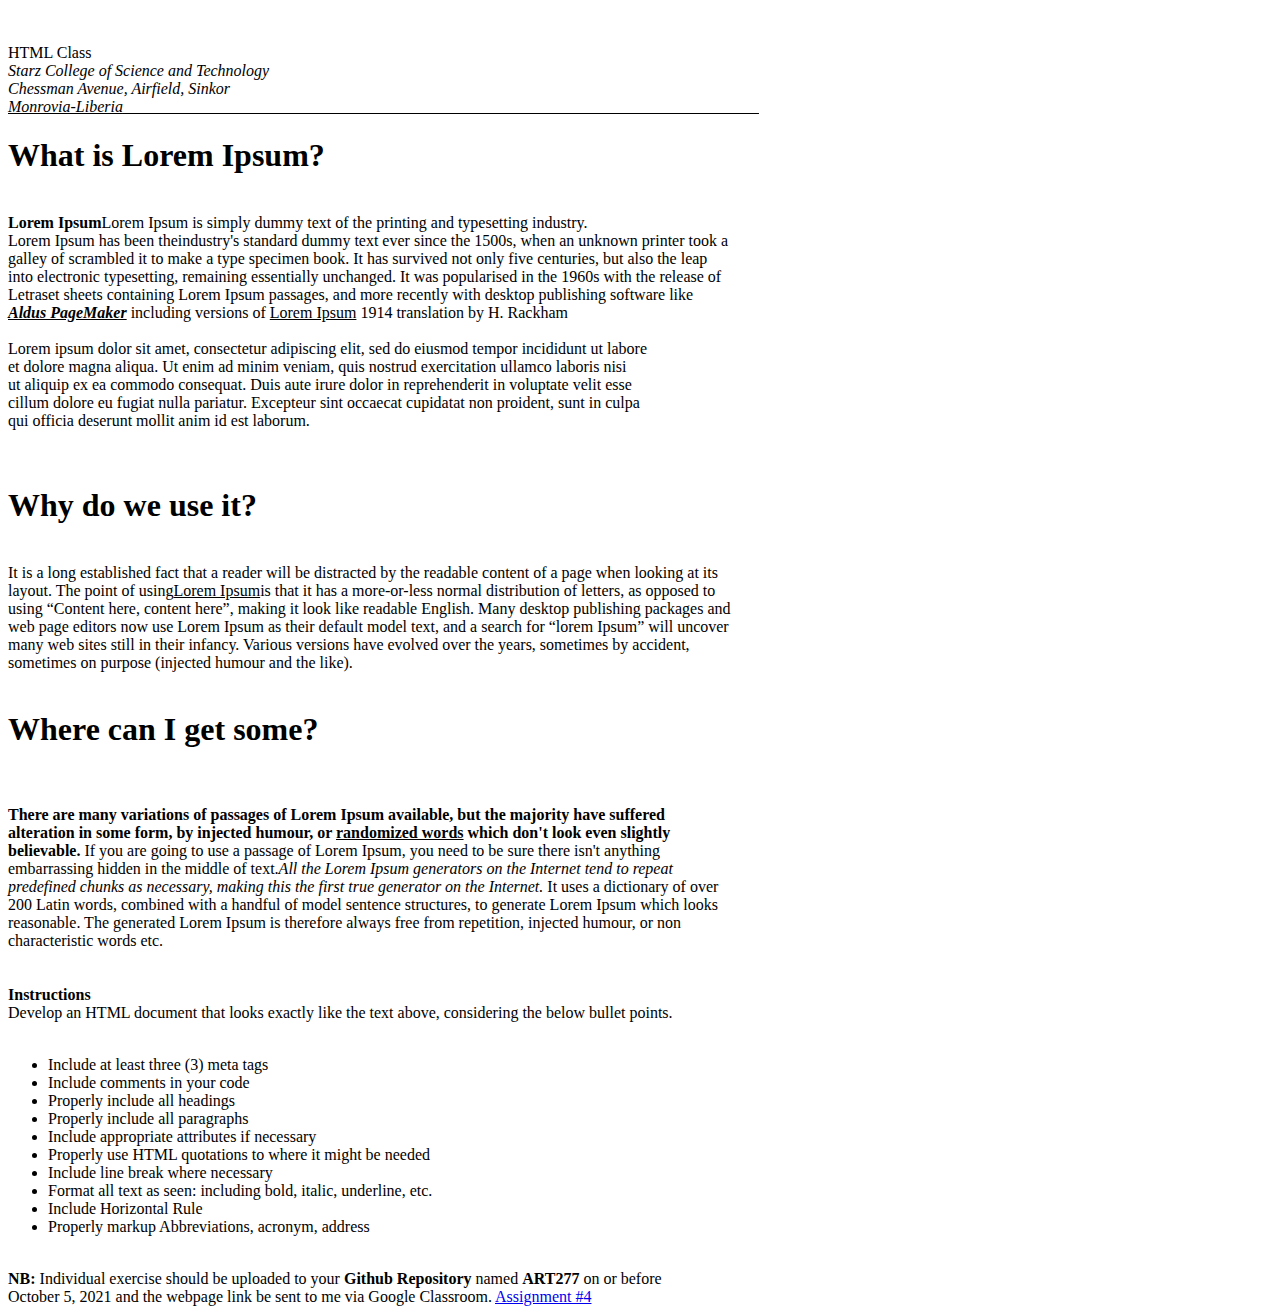
<file: Assignment-1/Assignment-1/index.html>
<!DOCTYPE html>
<html lang="en">
<head>
   <title> Art 277 Assignment</title>
   
</head>
<body>
   <br>
   <br />
   
 HTML Class<br />  
 <i>Starz College of Science and Technology<br />
 Chessman Avenue, Airfield, Sinkor<br />
 <u>Monrovia-Liberia</i>&nbsp;&nbsp;&nbsp;&nbsp;&nbsp;&nbsp;&nbsp;&nbsp;&nbsp;&nbsp;&nbsp;&nbsp;&nbsp;&nbsp;&nbsp;&nbsp;&nbsp;&nbsp;&nbsp;&nbsp;&nbsp;&nbsp;&nbsp;&nbsp;&nbsp;&nbsp;&nbsp;&nbsp;&nbsp;&nbsp;&nbsp;&nbsp;&nbsp;&nbsp;&nbsp;&nbsp;&nbsp;&nbsp;&nbsp;&nbsp;&nbsp;&nbsp;&nbsp;&nbsp;&nbsp;&nbsp;&nbsp;&nbsp;&nbsp;&nbsp;&nbsp;&nbsp;&nbsp;&nbsp;&nbsp;&nbsp;&nbsp;&nbsp;&nbsp;&nbsp;&nbsp;&nbsp;&nbsp;&nbsp;&nbsp;&nbsp;&nbsp;&nbsp;&nbsp;&nbsp;&nbsp;&nbsp;&nbsp;&nbsp;&nbsp;&nbsp;&nbsp;&nbsp;&nbsp;&nbsp;&nbsp;&nbsp;&nbsp;&nbsp;&nbsp;&nbsp;&nbsp;&nbsp;&nbsp;&nbsp;&nbsp;&nbsp;&nbsp;&nbsp;&nbsp;&nbsp;&nbsp;&nbsp;&nbsp;&nbsp;&nbsp;&nbsp;&nbsp;&nbsp;&nbsp;&nbsp;&nbsp;&nbsp;&nbsp;&nbsp;&nbsp;&nbsp;&nbsp;&nbsp;&nbsp;&nbsp;&nbsp;&nbsp;&nbsp;&nbsp;&nbsp;&nbsp;&nbsp;&nbsp;&nbsp;&nbsp;&nbsp;&nbsp;&nbsp;&nbsp;&nbsp;&nbsp;&nbsp;&nbsp;&nbsp;&nbsp;&nbsp;&nbsp;&nbsp;&nbsp;&nbsp;&nbsp;&nbsp;&nbsp;&nbsp;&nbsp;&nbsp;&nbsp;&nbsp;&nbsp;&nbsp;&nbsp;&nbsp;&nbsp;&nbsp;&nbsp;&nbsp;&nbsp;&nbsp; </u> <br>
 <!--Reason for using &nbsp;: Too much space between the text and the line when use ___________________-->
<p style="text-align: justify;"></p>
   <h1> <strong>What is Lorem Ipsum?</strong> </h1> <br />
      <strong>Lorem Ipsum</strong>Lorem Ipsum is simply dummy text of the printing and typesetting industry. <br />
      Lorem Ipsum has been theindustry's standard dummy text ever since the 1500s, when an unknown printer took a <br />
      galley of scrambled it to make a type specimen book. It has survived not only five centuries, but also the leap <br />
      into electronic typesetting, remaining essentially unchanged. It was popularised in the 1960s with the release of <br />
      Letraset sheets containing Lorem Ipsum passages, and more recently with desktop publishing software like <br />
     <u><strong><i>Aldus PageMaker</i></strong></u> including versions of <u>Lorem Ipsum</u> 1914 translation by H. Rackham 
         <br />
          <br />
      <!--Reason for the add multiple paragraphy: Split -Screen-->
      Lorem ipsum dolor sit amet, consectetur adipiscing elit, sed do eiusmod tempor incididunt ut labore  <br />
      et dolore magna aliqua. Ut enim ad minim veniam, quis nostrud exercitation ullamco laboris nisi <br />
      ut aliquip ex ea commodo consequat. Duis aute irure dolor in reprehenderit in voluptate velit esse <br />
      cillum dolore eu fugiat nulla pariatur. Excepteur sint occaecat cupidatat non proident, sunt in culpa <br />
      qui officia deserunt mollit anim id est laborum.  <br />
         <br />
         <br />
      <h1><strong>Why do we use it?</strong> </h1>
      <br>
      It is a long established fact that a reader will be distracted by the readable content of a page when looking at its <br>
      layout. The point of using<u>Lorem Ipsum</u>is that it has a more-or-less normal distribution of letters, as opposed to <br />
      using “Content here, content here”, making it look like readable English. Many desktop publishing packages and <br />
      web page editors now use Lorem Ipsum as their default model text, and a search for “lorem Ipsum” will uncover <br />
      many web sites still in their infancy. Various versions have evolved over the years, sometimes by accident, <br />
      sometimes on purpose (injected humour and the like). 
         <br />
         <br />
      <h1><strong>Where can I get some?</strong></h1>
      <br>
      <br />
      <strong>There are many variations of passages of Lorem Ipsum available, but the majority have suffered<br />
      alteration in some form, by injected humour, or <u>randomized words</u> which don't look even slightly <br />
      believable.</strong> If you are going to use a passage of Lorem Ipsum, you need to be sure there isn't anything <br />
      embarrassing hidden in the middle of text.<i>All the Lorem Ipsum generators on the Internet tend to repeat <br />
      predefined chunks as necessary, making this the first true generator on the Internet.</i> It uses a dictionary of over <br />
      200 Latin words, combined with a handful of model sentence structures, to generate Lorem Ipsum which looks  <br />
      reasonable. The generated Lorem Ipsum is therefore always free from repetition, injected humour, or non<br />
      characteristic words etc.
      <br />
      <br />
      <br />
      <strong>Instructions</strong><br />
      Develop an HTML document that looks exactly like the text above, considering the below bullet points. <br />
      <br />
      <ul>
         <li>Include at least three (3) meta tags</li>
            <li>Include comments in your code</li> 
            <li>Properly include all headings</li>
            <li> Properly include all paragraphs </li>
            <li>Include appropriate attributes if necessary</li> 
            <li>Properly use HTML quotations to where it might be needed</li>
            <li>Include line break where necessary </li>
            <li> Format all text as seen: including bold, italic, underline, etc.</li>
            <li> Include Horizontal Rule   </li>
            <li> Properly markup Abbreviations, acronym, address</li>
      </ul>
      <br />
   <strong>NB:</strong> Individual exercise should be uploaded to your <strong>Github Repository</strong> named <strong>ART277</strong> on or before <br />  
   October 5, 2021 and the webpage link be sent to me via Google Classroom. 
<!-- the project/ assignment was great, and i experience alot of things on html, as you can see.
thanks for the assignment-->


<!-- I try my best to make it the same as yours.-->
   <a href="Assignment #4/work.html">  Assignment #4</a>
</body>
</html>
</file>
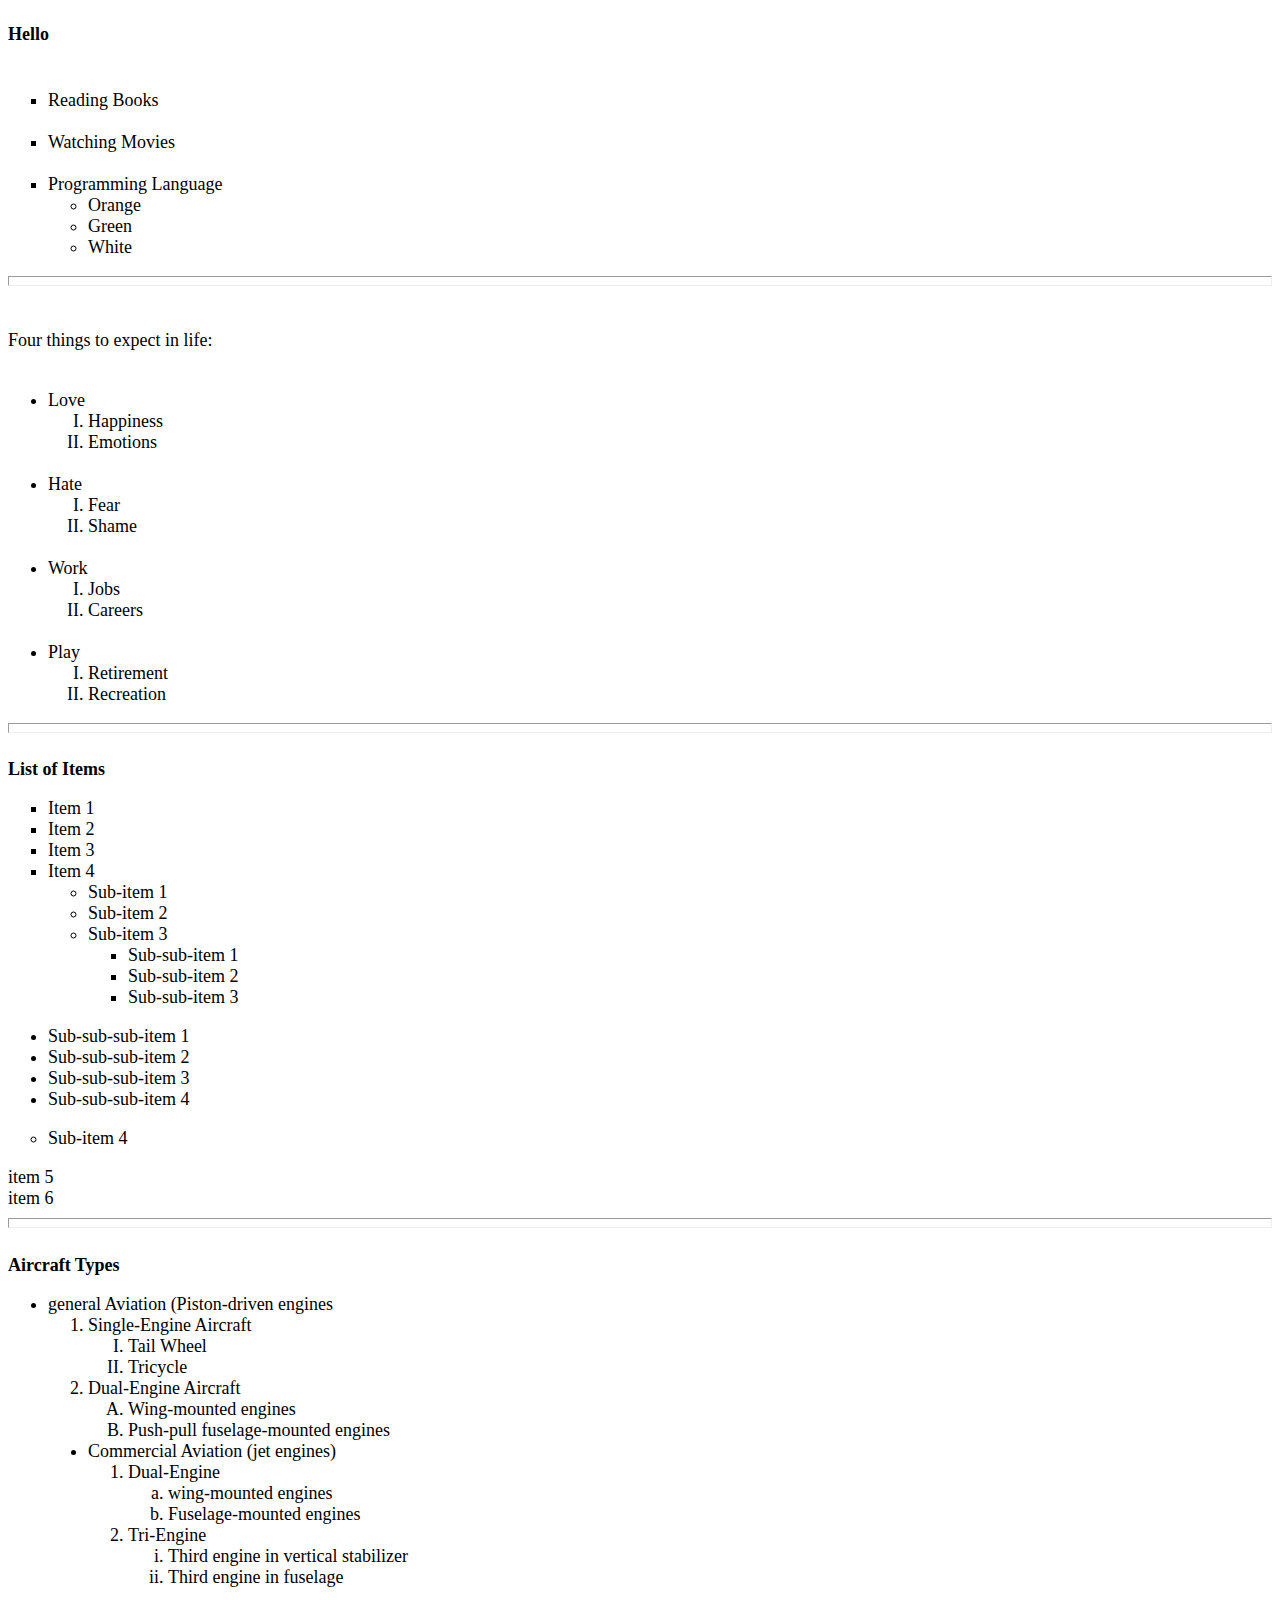
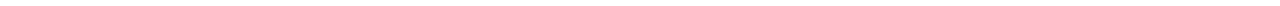
<file: Assignment-3/Assignment-3/index.html>
<!DOCTYPE html>
<html lang="en">
<head>
    <meta charset="UTF-8">
    <meta http-equiv="X-UA-Compatible" content="IE=edge">
    <meta name="viewport" content="width=<device-width>, initial-scale=1.0">
    <title>Assignment #3</title>
	<style>
		div{
    color: Black;
    font-size: large;
    align: center;
}
	</style>
</head>
<body>
<div>
 <h4> <b>Hello</b></h4>
<ul type="square">
<!--Reason for adding a nonbreaking space is because of the position of the List of Items found with in Div three-->
  	&nbsp;<li>Reading Books</li>
    &nbsp;<li>Watching Movies</li>
  	&nbsp;<li>Programming Language</li>
	  <!--The Three unorder list is found with in the square unorder list-->
	   <ul type="circle">
      		 <li>Orange</li>
       		<li>Green</li>
       		<li>White</li>
</ul>
</ul>
</div>
<hr size="10"/>
  <!--end of the first division, or div for short-->
<br/>
  
<div>
  <p>Four things to expect in life:</p>
<ul type="disc">
&nbsp;<li>Love</li>
    <ol type="I">
         			 <li>Happiness</li>
          			<li>Emotions</li>
    </ol>
   
	&nbsp;<li>Hate</li>
    	<ol type="I">
       		 <li>Fear</li>
       		 <li>Shame</li>
    	</ol>
		&nbsp;<li>Work</li>
   	 <ol type="I">
       		 <li>Jobs</li>
       		 <li>Careers</li>
   	 </ol>
		&nbsp;<li>Play</li>
    	<ol type="I"> 
        		<li>Retirement</li>
        		<li>Recreation</li>
    </ol>
  </ul>
</div>
<!--second division or div ends here!-->
<hr size="10"/>

<br/>
<!--The below is the third division.-->
<div>
<b>List of Items</b>
<ul type="square">
<li>Item 1</li>
<li>Item 2</li>
<li>Item 3</li>
<li>Item 4</li>
<ul type="circle">
	<li>Sub-item 1</li>
	<li>Sub-item 2</li>
	<li>Sub-item 3</li>
	<ul type="square">
		<li>Sub-sub-item 1</li>
		<li>Sub-sub-item 2</li>
		<li>Sub-sub-item 3</li>
	</ul>
	</ul>
</ul>
<ul type="disc">
		<li>Sub-sub-sub-item 1</li>
		<li>Sub-sub-sub-item 2</li>
		<li>Sub-sub-sub-item 3</li>
		<li>Sub-sub-sub-item 4</li>
</ul>
<ul type="circle">
<li>Sub-item 4</li>
</ul>
<li type="square">item 5</li>
<li type="square">item 6</li>
<hr size="10"/>
</div>
<br/>
<!--The below is the fouth division-->
<div>
<strong>Aircraft Types</strong>
<ul>
<li type="disc">general Aviation (Piston-driven engines</li>

<ol>
<li>Single-Engine Aircraft</li>

<ol type="I">
	<li>Tail Wheel</li>
	<li>Tricycle</li>
</ol>
<li>Dual-Engine Aircraft</li>
<ol type="A">
	<li>Wing-mounted engines</li>
	<li>Push-pull fuselage-mounted engines</li>

</ol>
<li type="disc">Commercial Aviation (jet engines)</li>
<ol type="1">
	<li>Dual-Engine</li>
	<ol type="a">
		<li>wing-mounted engines</li>
		<li>Fuselage-mounted engines</li>

	</ol>
	<li>Tri-Engine</li>
	<ol type="i">
		<li>Third engine in vertical stabilizer</li>
		<li>Third engine in fuselage</li>
	</ol>
</ol>

</ol>
</ul>


</ul>
</div>
</body>
</html>
</file>
